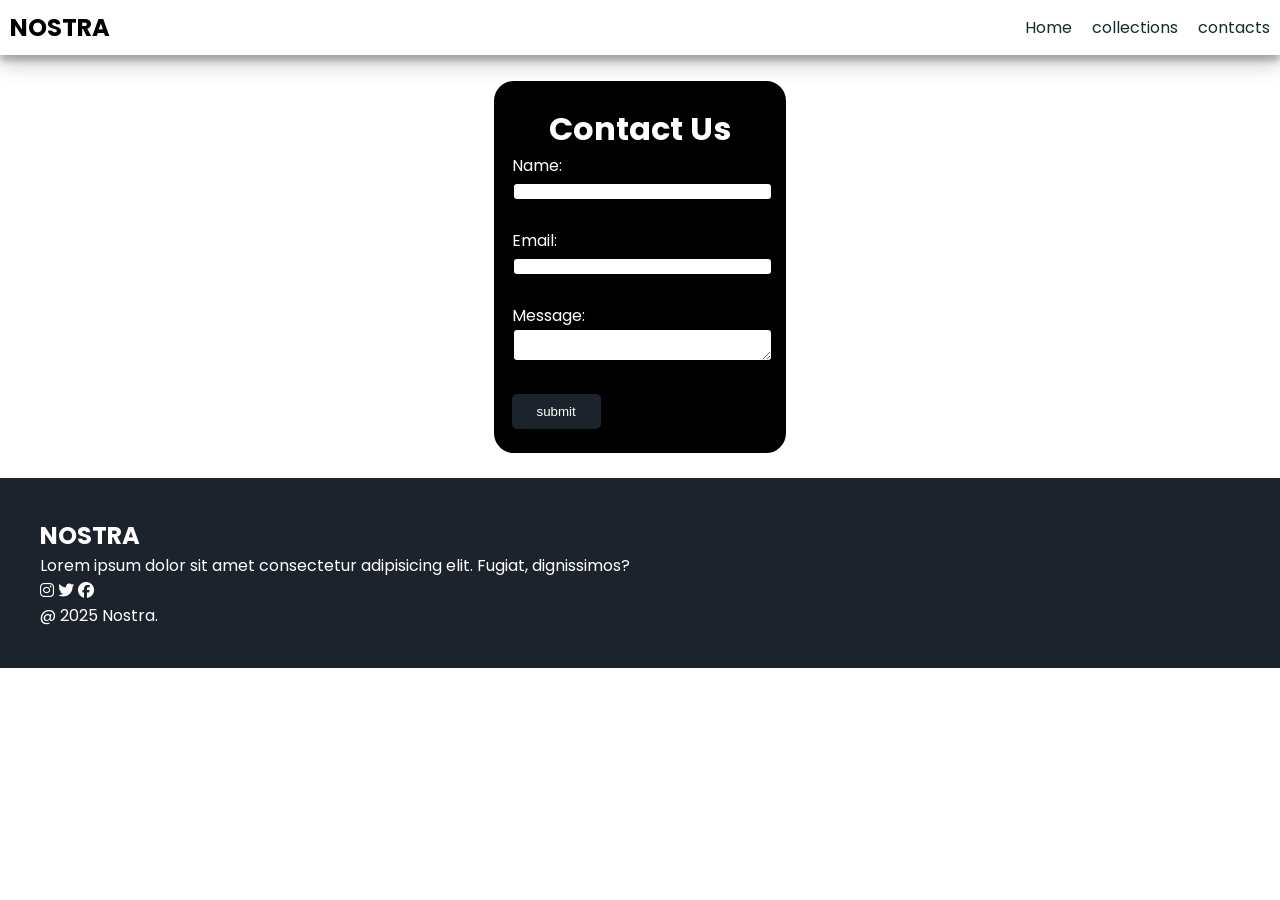
<file: contact.html>
<!DOCTYPE html>
<html lang="en">

<head>
    <meta charset="UTF-8">
    <meta name="viewport" content="width=device-width, initial-scale=1.0">
    <title>ecommerce</title>
    <!-- google fonts -->
    <link rel="preconnect" href="https://fonts.googleapis.com">
    <link rel="preconnect" href="https://fonts.gstatic.com" crossorigin>
    <link
        href="https://fonts.googleapis.com/css2?family=Bebas+Neue&family=Inter:ital,opsz,wght@0,14..32,100..900;1,14..32,100..900&family=Liter&family=Poppins&display=swap"
        rel="stylesheet">

    <!-- my css -->
    <link rel="stylesheet" href="style.css">
    <!-- font awesome iccon link -->
    <link rel="stylesheet" href="https://cdnjs.cloudflare.com/ajax/libs/font-awesome/6.7.2/css/all.min.css"
        integrity="sha512-Evv84Mr4kqVGRNSgIGL/F/aIDqQb7xQ2vcrdIwxfjThSH8CSR7PBEakCr51Ck+w+/U6swU2Im1vVX0SVk9ABhg=="
        crossorigin="anonymous" referrerpolicy="no-referrer" />
</head>

<body>
    <nav class="navbar">
        <h1>NOSTRA</h1>

        <div class="navbar-links">
            <p class="navbar-link"><a href="index.html">Home</a></p>
            <p class="navbar-link"><a href="collection.html">collections</a></p>
            <p class="navbar-link"><a href="contact.html">contacts</a></p>
        </div>


        <div class="navbar-menu-toggle" onclick="showNavbar()">
            <i class="fa-solid fa-bars"></i>
        </div>

    </nav>
    <!-- side-navbar -->
    <div class="side-navbar">
        <p style="text-align: right;" onclick="closeNavbar()">
            <i class="fa-solid fa-xmark"></i>
        </p>
        <div class="side-navbar-links">
            <p class="side-navbar-link"><a href="index.html">Home</a></p>
            <p class="side-navbar-link"><a href="collection.html">collections</a></p>
            <p class="side-navbar-link"><a href="contact.html">contacts</a></p>
        </div>
    </div>

    <!-- contact-form -->
        
<div class="form">
    <form  class="contact-form">

        <h1 style="text-align: center;">Contact Us</h1>
        <label >Name:</label>
        <input type="text" placeholder="" class="input">
        <br>
        <br>
        <label >Email:</label>
        <input type="email" placeholder="" class="input">
        <br>
        <br>
        <label >Message:</label>
       <textarea  class="textarea"></textarea>
       <br>
       <br>
       <button class="contact-btn">submit</button>

    </form>

</div>



    <!-- footer -->
     <div class="footer">
        <div class="footer-container">
            <div class="footer-box-1">
                <h2 class="heading-text">NOSTRA</h2>
                <p>Lorem ipsum dolor sit amet consectetur adipisicing elit. Fugiat, dignissimos?</p>
                <div class="icon-container">
                    <i class="fa-brands fa-instagram" style="color: #ffffff;"></i>
                    <i class="fa-brands fa-twitter" style="color: #ffffff;"></i>
                    <i class="fa-brands fa-facebook" style="color: #ffffff;"></i>
                </div>
            </div>
        </div>

        <p>@ 2025 Nostra.</p>
     </div>
    <script src="script.js"></script>
</body>

</html>
</file>
<file: style.css>
*{
    padding: 0;
    margin: 0;
}
body{
    font-family: 'poppins', sans-serif;
}
.navbar{
    display: flex;
    justify-content: space-between;
    align-items: center;
    padding: 10px;
    box-shadow: rgba(0, 0, 0, 0.19) 0px 10px 20px, rgba(0, 0, 0, 0.23) 0px 6px 6px;
}
.navbar-links{
    display: flex;
    column-gap: 20px;
}
.navbar-links a{
    text-decoration:none;
    color: #122d2c;
}
.navbar-links a:hover{
    text-decoration: underline;
    color: #122d2c;
}
.navbar-menu-toggle{
    display: none;
}
.side-navbar{
    background-color: #122d2c;
    width: 50%;
    height: 100%;
    position: fixed;
    top: 0;
    left: -60%;
    padding: 20px;
    color: white;
    
   
}
.side-navbar-link{
    margin-bottom: 30px;
 }
.side-navbar-link a{
    text-decoration: none;
    color: white;
}
.side-navbar-link a:hover{
    text-decoration: underline;
}
.header{
    display: flex;
    justify-content: center;
    gap: 50px;
    padding: 50px;
}

/* header */

.header{
    display: flex;
    justify-content: center;
    gap: 50px;
    padding: 50px;
}
.header-button{
    padding-left: 25px;
    padding-right: 25px;
    padding-top: 10px;
    padding-bottom: 10px;
    background-color: #122d2c;
    color: white;
    cursor: pointer;
}
/* service */

.service{
    padding: 10px;
}

.service-container{
    display: flex;
    justify-content: space-between;
    align-items: center;
}

.service-container-2{
    display: flex;
    align-items: center;
    justify-content: space-between;
    gap: 10px;
}

.service-container-2 div{
    background-color: #f2f4f7;
    border-radius: 5px;
    padding: 20px;
}

/* new arrival */

.new-arrival{
    display: flex;
    align-items: center;
    justify-content: space-around;
    flex-wrap: wrap;
}

.new-arrival-container{
    position: relative;
    flex-basis: 20%;
}

.new-arrival-button{
    padding-left: 10%;
    padding-right: 10%;
    padding-top: 5%;
    padding-bottom: 5%;
    margin-top: 10px;
    color: #1d232c;
    position: absolute;
    top:70%;
    left: 18%;
    border-radius: 10px;
    border: none;
}
/* news */
.news{
    display: flex;
    flex-direction: column;
    align-items: center;
    margin-top: 20px;
}
.news input{
    padding: 11px;
    width: 80vw;
    margin-bottom: 10px;
    border: 3px solid black;
    border-radius: 10px;

}
.news button{
    margin-top: 10px;
    color: #f2f4f7;
    background-color: #1d232c;
    border-radius: 10px;
    padding: 10px;
}

/* product */

.product-section{
    margin-top: 20px;
    
}
.product-search{
  width: 80%;
  border: solid black 2px;
  border-radius: 20px;
  display: flex;
  justify-content: space-between;
  align-items: center;
padding: 10px;
margin: auto;
}

.product-search input{
    border: none;
    background-color: transparent;
    width: 100%;
}

.product-search input:focus{
  outline: none;
}

.products{
    display: flex;
    align-items: center;
    justify-content: space-around;
    flex-wrap: wrap;
    padding: 20px;
    gap: 10px;

}
.product-box{
    text-align: center;
    flex-basis: 20%;
}
/* contact */

.form{
    width: 18rem;
    height: 23rem;
    display: flex;
    align-items: center;
    border-radius: 20px;
    flex-direction: column;
    border: 2px solid black;
    margin-top: 20px;
   
}
.form .input{
    width:100%;
    border: 2px solid black;
    border-radius: 5px;
}

.form .textarea{
    width:100%;
    border: 2px solid black;
    border-radius: 5px;
}

.form label{
    text-align: start;
}

body .form{
    display: flex;
    align-items: center;
    justify-content: center;
    margin: 2% auto;
    background-color: black;
    color: white;
}
.contact-btn{
   padding-top: 10px;
   padding-bottom: 10px;
   padding-left: 25px;
   padding-right: 25px;
   background-color:#1d232c;
   color: white;
   border-radius: 5px;
   border: none;
    
}

/* footer */
.footer{
    margin-top: 20px;
    padding: 40px;
    background-color: #1d232c;
    color: white;
}
@media screen and (max-width:700px) {
    .navbar-menu-toggle{
        display: block;
    }
    .navbar-links{
        display: none;
    }
    
    .header-image{
        display:none;
        
    } 
    .service-container{
        display: none;
    }
    .service-container-2{
        flex-direction: column;
    }
}
</file>
